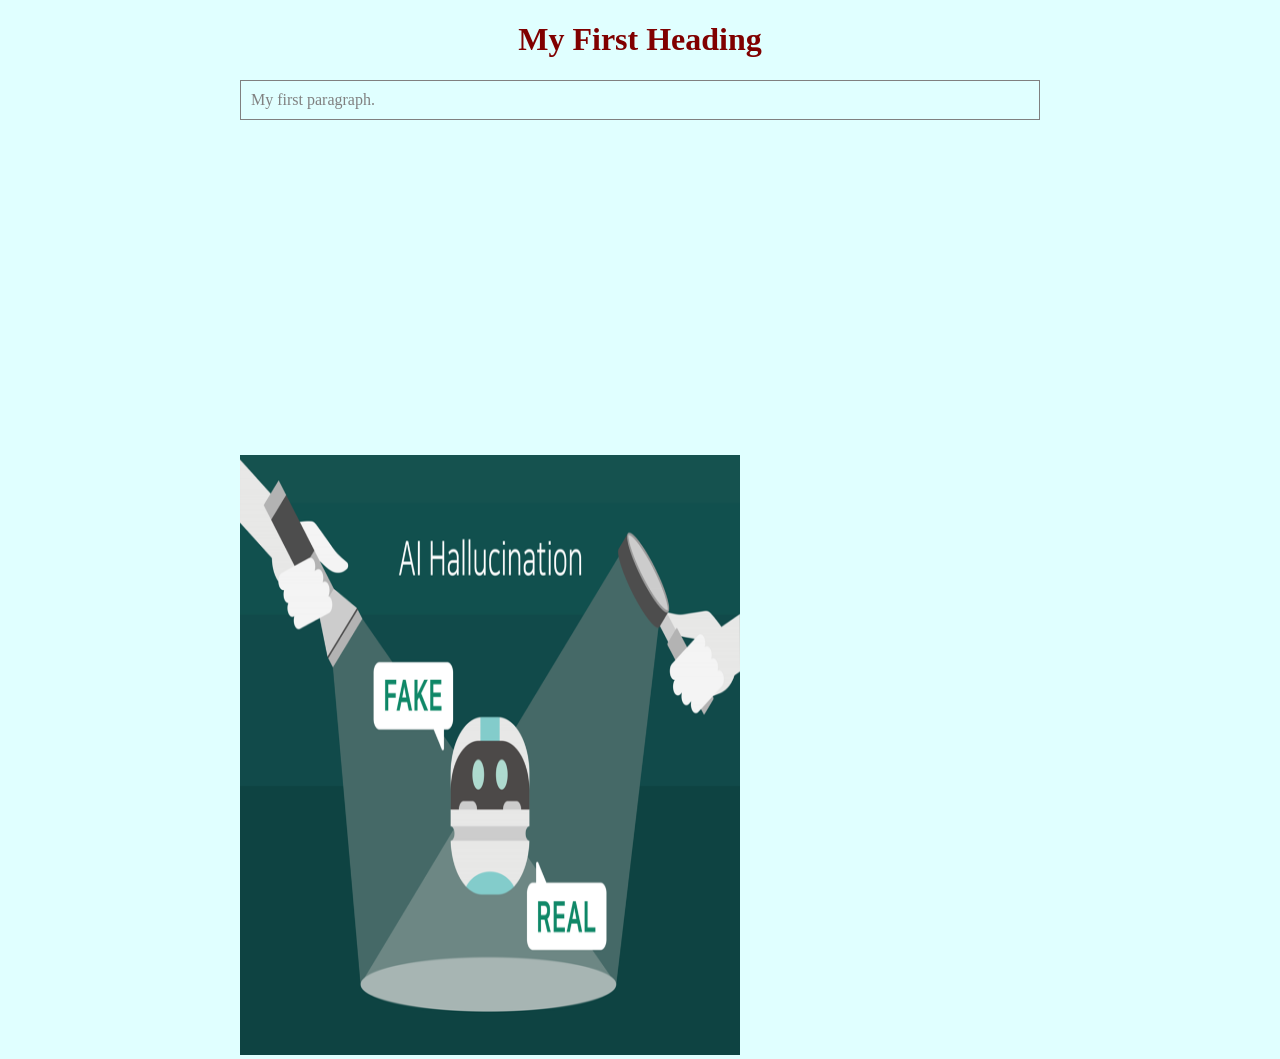
<file: index.html>
<!DOCTYPE html>
<html> 
    <head> 
    <title>My First Web App</title> 
    <link href='style.css'  
     rel='stylesheet' type='text/css'> 
    </head> 
  
  <body> 
    <h1>My First Heading</h1> 
    <p>My first paragraph.</p>
    <iframe width="560" height="315" src="https://www.youtube.com/embed/G2yxEVY5bys?si=VJxfIv-v31CJ4oWO" 
             title="YouTube video player" frameborder="0" allow="accelerometer; autoplay; clipboard-write; encrypted-media; gyroscope; picture-in-picture; web-share" referrerpolicy="strict-origin-when-cross-origin" 
             allowfullscreen></iframe>
      
    <img src="shutterstock_2321674053-940x627.png" alt="AI Hallucination" width="500" height="600">
  </body> 
  </html>
</file>
<file: style.css>
body {
  background: lightcyan;
  width: 800px;
  margin: auto;
}

h1 {
  color: maroon;
  text-align: center;
}

p {
  color: gray;
  border: 1px solid gray;
  padding: 10px;
}
</file>
